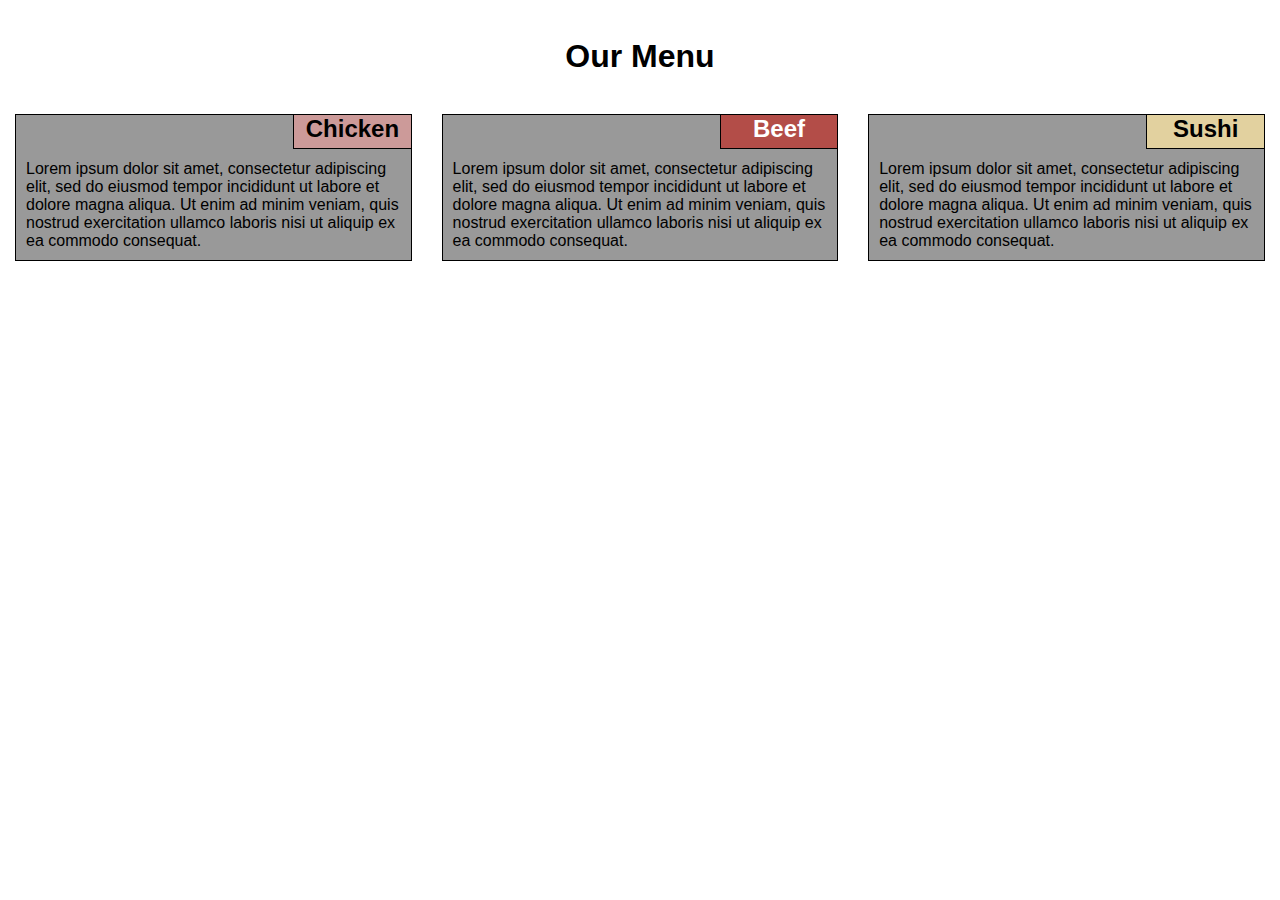
<file: index.html>
<!DOCTYPE html>
<html lang="en" dir="ltr">
  <head>
    <link rel="stylesheet" href="css/styles.css">
    <meta charset="utf-8">
    <title>Assignment Solution for Module 2</title>
  </head>
  <body>

    <h1>Our Menu</h1>
      <div class="col-lg-1 col-md-1 col-sm-1">
        <div class="section">
          <h2 class="chicken">Chicken</h2>
          <p>Lorem ipsum dolor sit amet, consectetur adipiscing elit, sed do eiusmod tempor incididunt ut labore et dolore magna aliqua. Ut enim ad minim veniam, quis nostrud exercitation ullamco laboris nisi ut aliquip ex ea commodo consequat.</p>
        </div>
      </div>

      <div class="col-lg-1 col-md-1 col-sm-1">
        <div class="section">
          <h2 class="beef">Beef</h2>
          <p>Lorem ipsum dolor sit amet, consectetur adipiscing elit, sed do eiusmod tempor incididunt ut labore et dolore magna aliqua. Ut enim ad minim veniam, quis nostrud exercitation ullamco laboris nisi ut aliquip ex ea commodo consequat.</p>
        </div>
      </div>

      <div class="col-lg-1 col-md-2 col-sm-1">
        <div class="section">
          <h2 class="sushi">Sushi</h2>
          <p>Lorem ipsum dolor sit amet, consectetur adipiscing elit, sed do eiusmod tempor incididunt ut labore et dolore magna aliqua. Ut enim ad minim veniam, quis nostrud exercitation ullamco laboris nisi ut aliquip ex ea commodo consequat.</p>
        </div>
      </div>

  </body>
</html>
</file>
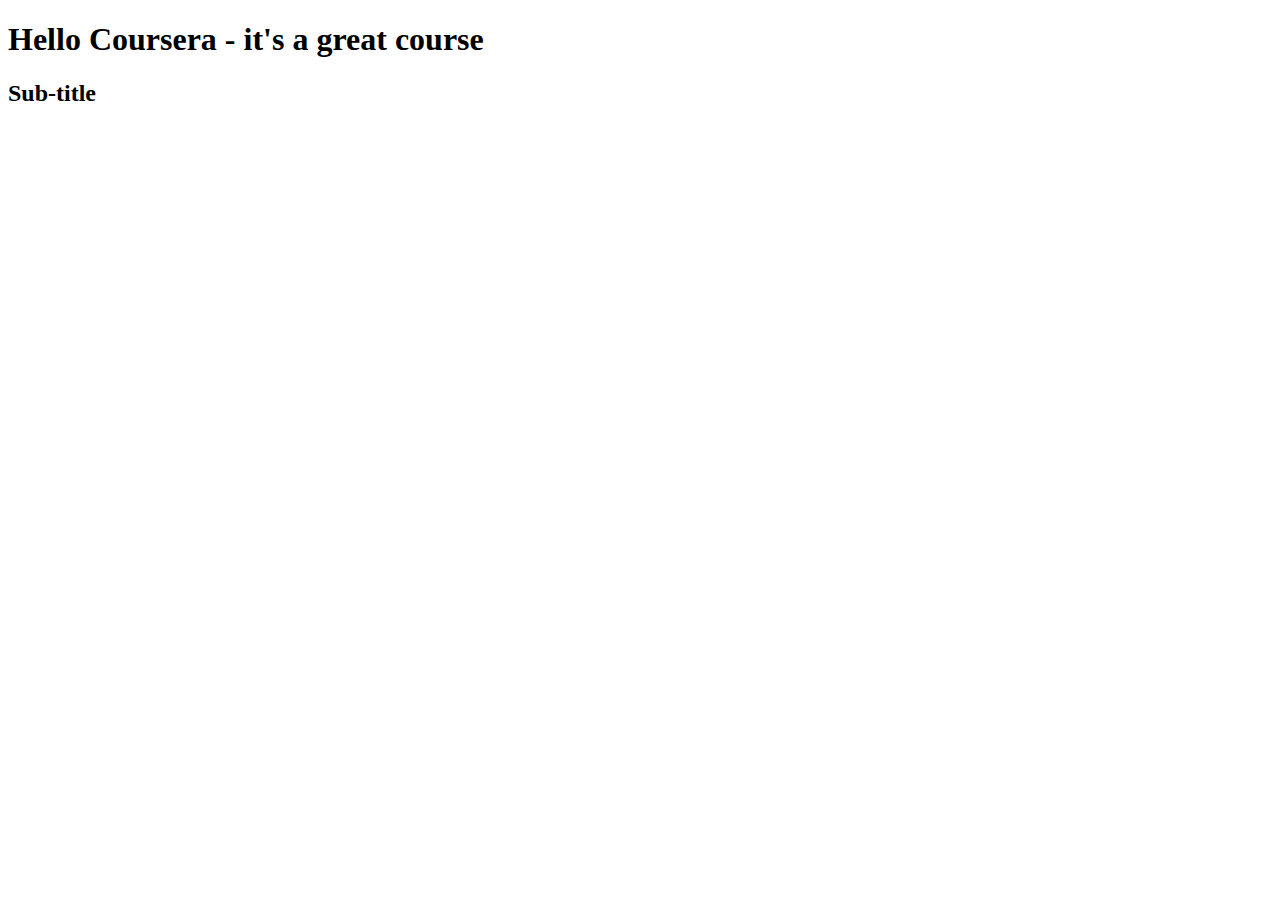
<file: site/index.html>
<!DOCTYPE html>
<html lang="en" dir="ltr">
  <head>
    <meta charset="utf-8">
    <title>Hello Coursera</title>
  </head>
  <body>
<h1>Hello Coursera - it's a great course</h1>
<h2>Sub-title</h2>
  </body>
</html>
</file>
<file: css/styles.css>
/********** Base styles **********/
* {
  box-sizing: border-box;
  margin: 0;
  padding: 0;
}

body {
  font-family: Trebuchet MS, sans-serif;
  font-size: 100%;
}

h1 {
  text-align: center;
  margin-top: 3%;
  margin-bottom: 3%;
}

h2 {
  position: absolute;
  top: -1px;
  right: -1px;
  width: 30%;
  height: 35px;
  border: 1px solid black;
  text-align: center;
}

.section {
  clear: margin;
  position: relative;
  color: black;
  background-color: #999999;
  padding: 10px;
  padding-top: 45px;
  font-size: 100%;
  border:1px solid black;
  margin-left: 15px;
  margin-bottom: 15px;
  margin-right: 15px;
}

.chicken {
  background-color: #cc9a99;
  color: black;
}

.beef {
  background-color: #b34d48;
  color: white;
}

.sushi {
  background-color: #e2d19f;
  color: black;
}

/********** Large devices **********/
@media (min-width: 992px) {
  .col-lg-1 {
    float: left;
    width: 33.33%;
  }
}

/********** Medium devices **********/
@media (min-width: 768px) and (max-width: 991px) {
  .col-md-1, .col-md-2, .col-md-3 {
    float: left;
    width: 50%;
  }
  .col-md-2 {
    width: 100%;
  }
}

/********** Small devices **********/
@media (max-width: 767px) {
  .col-sm-1 {
    float: left;
    width: 100%;
  }
  .chicken {
    width: 120px;
  }
  .beef {
    width: 120px;
  }
  .sushi {
    width: 120px;
  }
}
</file>
